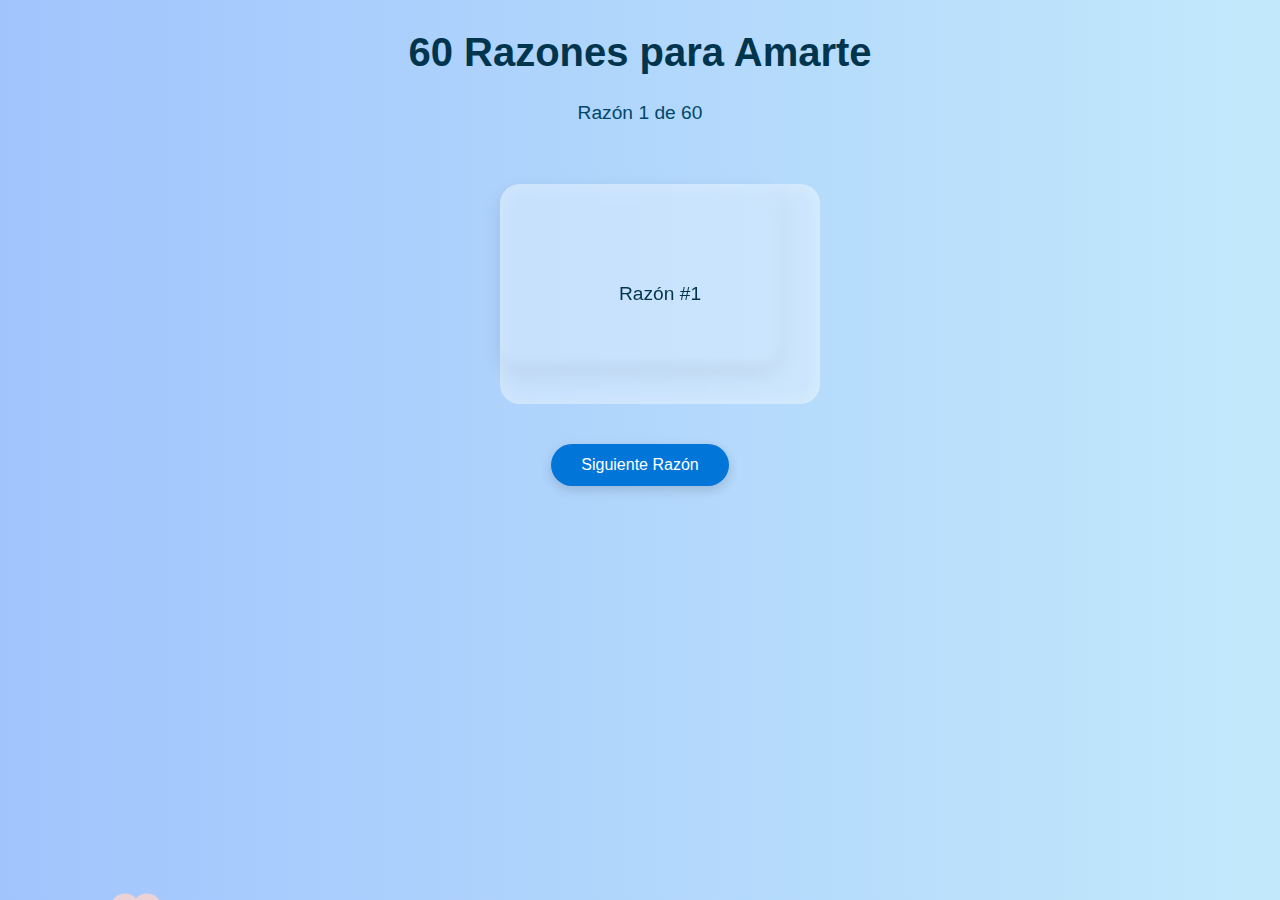
<file: pagina-de-mi-amor-main/200razones/index.html>
<!DOCTYPE html>
<html lang="es">
<head>
  <meta charset="UTF-8" />
  <meta name="viewport" content="width=device-width, initial-scale=1.0" />
  <title>60 Razones para Amarte</title>
  <link href="https://fonts.googleapis.com/css2?family=Quicksand:wght@500&display=swap" rel="stylesheet">
  <link rel="stylesheet" href="styles.css" />
</head>
<body>
 
      <script>
        const music = document.getElementById("bg-music");
      
        // Espera a que el usuario haga clic en cualquier parte
        document.addEventListener("click", () => {
          music.muted = false;
          music.play();
        });
      </script>

<div class="hearts-container" id="hearts-container"></div>
            

  <h1>60 Razones para Amarte</h1>
  <div class="counter">Razón <span id="reason-count">1</span> de 60</div>
  
  <div class="container" id="cards-container">
    <!-- Tarjeta actual aparecerá aquí -->
  </div>
  
  <button id="next-btn">Siguiente Razón</button>

  <script src="reasons.js"></script>
  <script src="script.js"></script>
</body>
</html>
</file>
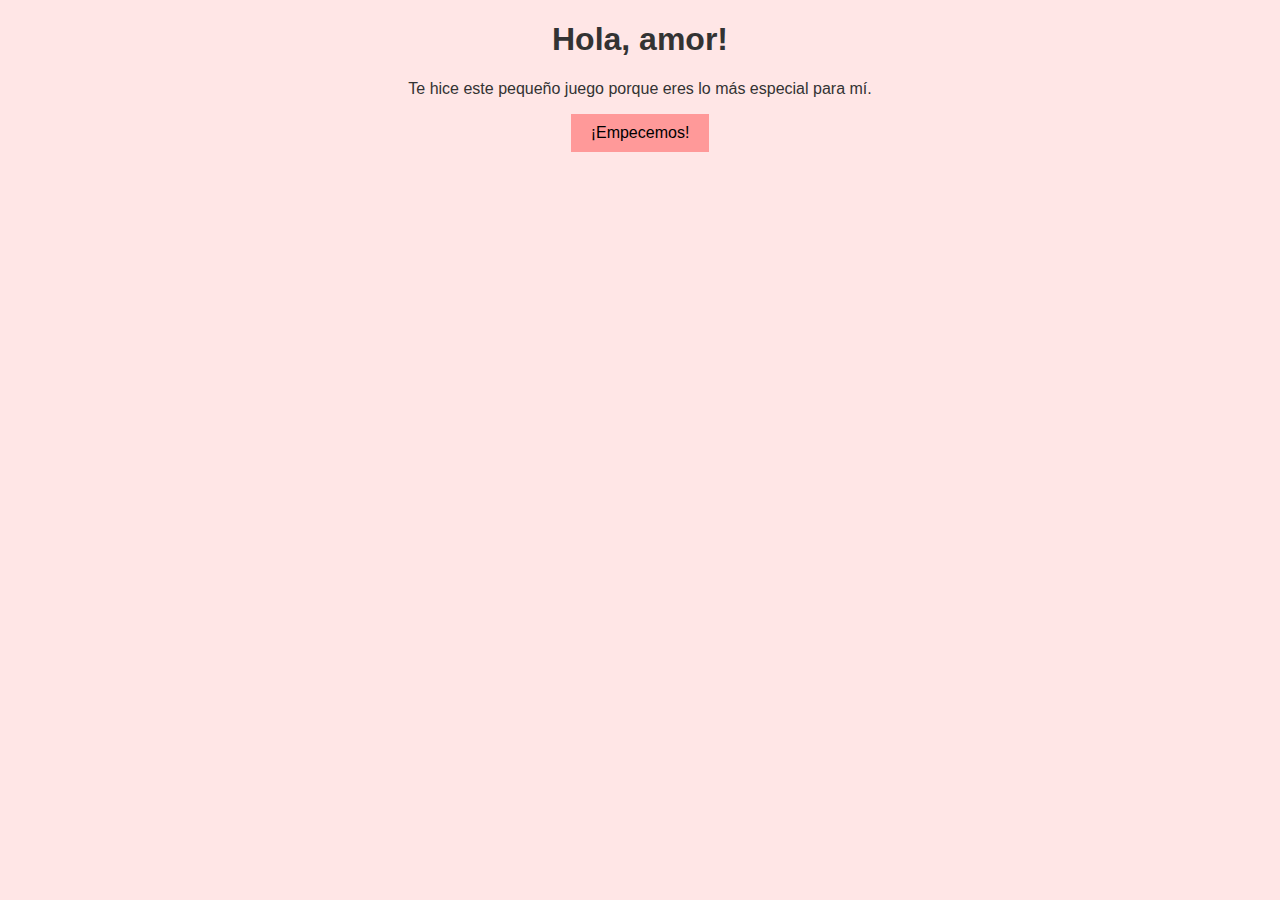
<file: pagina-de-mi-amor-main/otraparte/index.html>
<!DOCTYPE html>
<html lang="es">
<head>
    <meta charset="UTF-8">
    <title>Para mi amorcito</title>
    <style>
        body {
            text-align: center;
            font-family: Arial, sans-serif;
            background-color: #ffe6e6;
            color: #333;
        }
        button {
            padding: 10px 20px;
            font-size: 16px;
            background-color: #ff9999;
            border: none;
            cursor: pointer;
        }
        button:hover {
            background-color: #ff6666;
        }
        #mensaje {
            margin-top: 20px;
            font-size: 20px;
        }
    </style>
</head>
<body>
    <h1>Hola, amor!</h1>
    <p>Te hice este pequeño juego porque eres lo más especial para mí.</p>
    <button onclick="siguientePaso()">¡Empecemos!</button>
    <div id="mensaje"></div>

    <script>
        let paso = 0;
        const mensajes = [
            "¿Sabías que tu sonrisa es mi cosa favorita en el mundo?",
            "Quiero que sepas que siempre estaré aquí para vos, mi amor.",
            "¡Sorpresa final! Te amo más de lo que las palabras pueden decir. ¿Me das un abrazo cuando nos veamos?"
        ];

        function siguientePaso() {
            if (paso < mensajes.length) {
                document.getElementById("mensaje").innerHTML = mensajes[paso];
                paso++;
            }
            if (paso === mensajes.length) {
                document.getElementById("mensaje").innerHTML += "<br><button onclick='reiniciar()'>Volver a jugar</button>";
            }
        }

        function reiniciar() {
            paso = 0;
            document.getElementById("mensaje").innerHTML = "";
            siguientePaso();
        }
    </script>
</body>
</html>
</file>
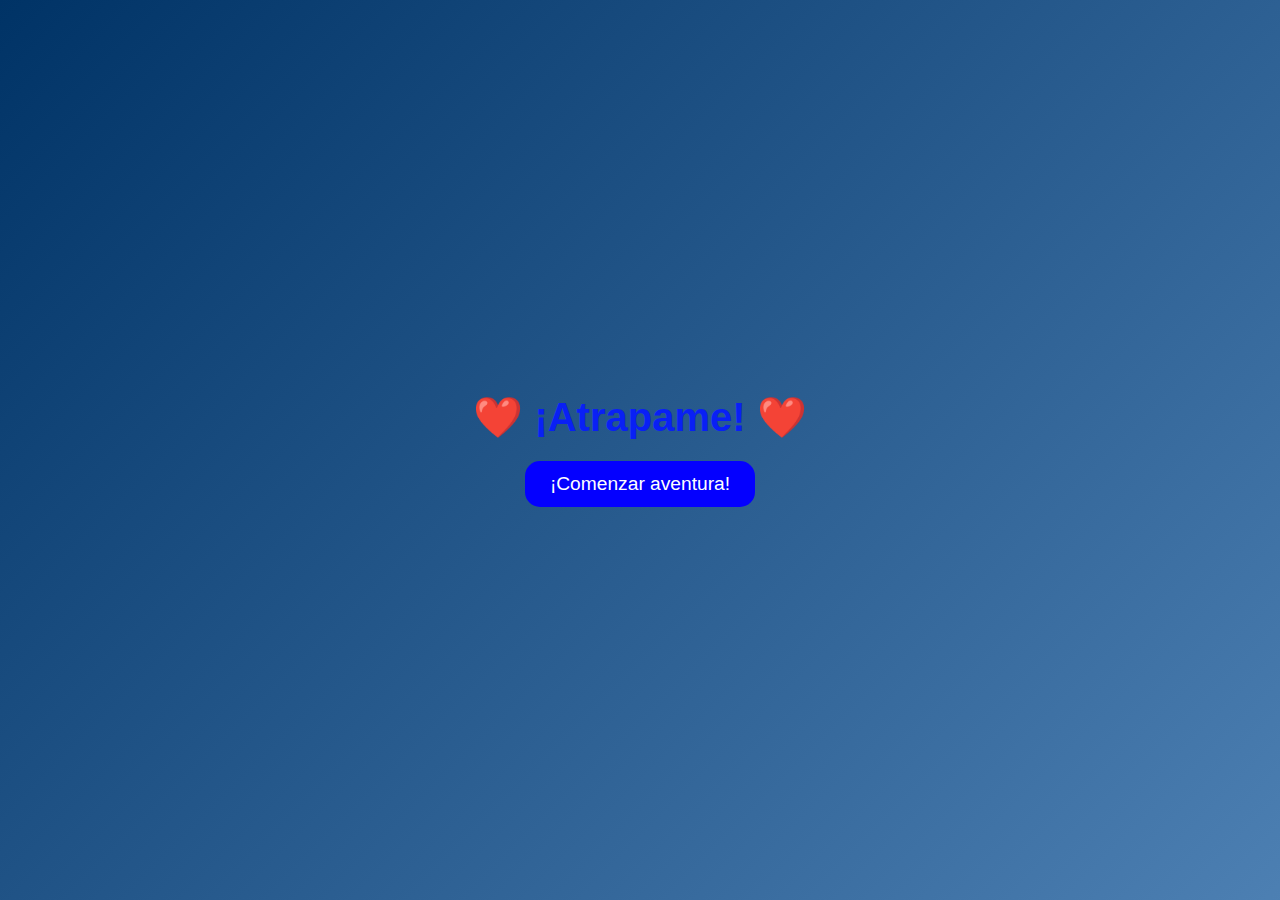
<file: pagina-de-mi-amor-main/sofigame/index.html>
<!DOCTYPE html>
<html lang="en">
<head>
  <meta charset="UTF-8">
  <meta name="viewport" content="width=device-width, initial-scale=1.0">
  <title>Game</title>
  <link rel="stylesheet" href="./assets/css/style.css">
</head>
<body>
  <div class="top-bar">
    <div class="score">Puntos: 0</div>
    <div class="fails">Fallos: 0 / 3</div>
  </div>
  
  <div class="start-screen">
    <h1 class="game-title">❤️ ¡Atrapame! ❤️</h1>
    <button class="start-btn">¡Comenzar aventura!</button>
  </div>  
  <button class="restart-btn" style="display: none;">Jugar de nuevo</button>    
  <div class="game-container" style="display: none;">
    <div class="player"></div>
  </div>
  
  <script src="./assets/js/app.js"></script>
</body>
</html>
</file>
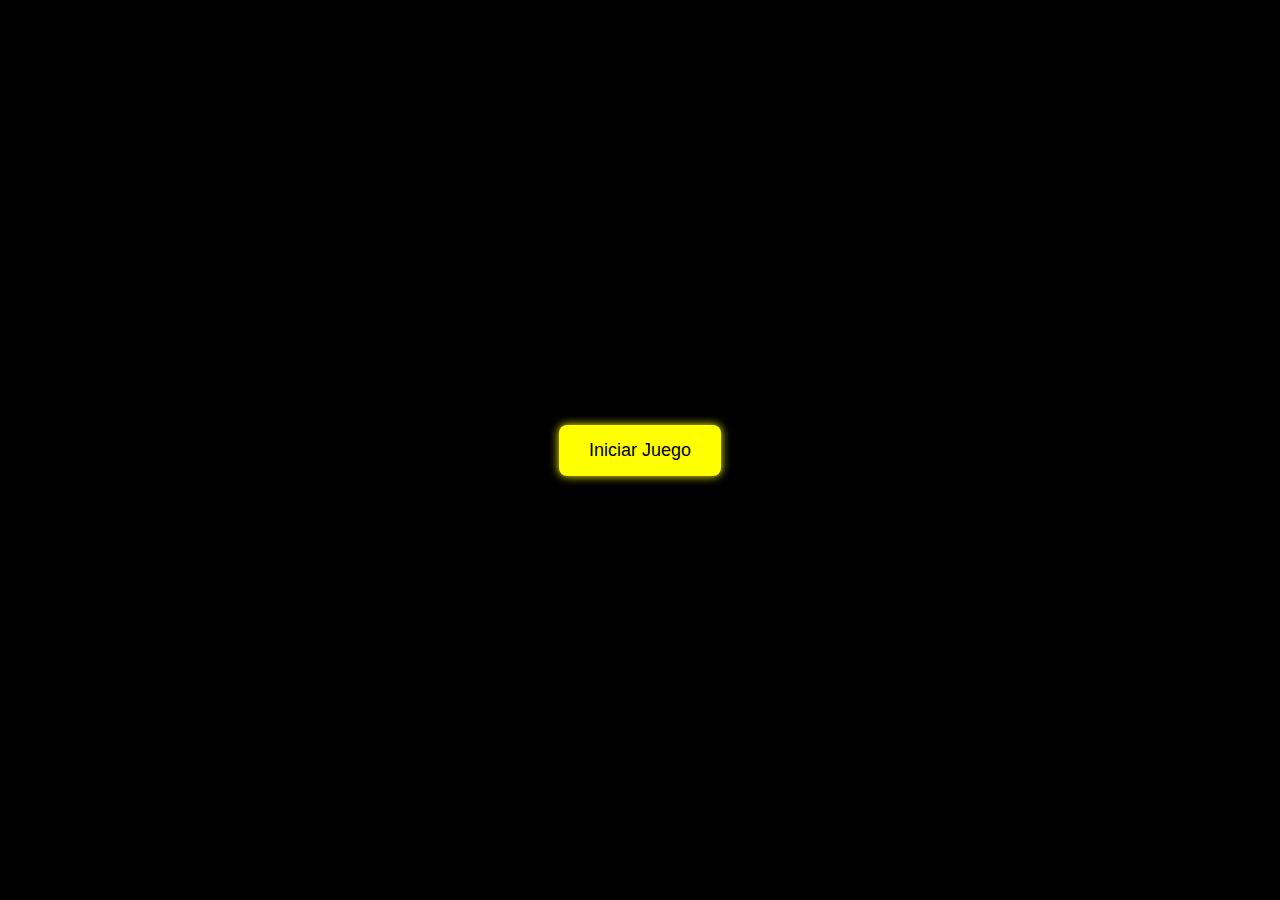
<file: pagina-de-mi-amor-main/pacman-main/pacman.html>
<!DOCTYPE html>
<html lang="en">

<head>
    <meta charset="UTF-8">
    <meta http-equiv="X-UA-Compatible" content="IE=edge">
    <meta name="viewport" content="width=device-width, initial-scale=1.0">
    <title>Pacman</title>
      <!-- Fuente retro estilo Pac-Man -->
  <link href="https://fonts.cdnfonts.com/css/emulogic" rel="stylesheet" />

    <style>
        body {
            margin: 0;
      background-color: black;
      height: 100vh;
      display: flex;
      align-items: center;
      justify-content: center;
      font-family: 'Emulogic', sans-serif;
        }

        #canvas {
            display: block;
        }

        #startBtn {
            position: absolute;
            z-index: 10;
            padding: 15px 30px;
            font-size: 18px;
            font-family: sans-serif;
            background-color: yellow;
            color: black;
            border: none;
            border-radius: 8px;
            cursor: pointer;
            box-shadow: 0 0 10px yellow;
        }
    </style>
</head>

<body>
    <canvas id="canvas" width="500" height="500"></canvas>

    <!-- Botón para iniciar el juego -->
    <button id="startBtn">Iniciar Juego</button>

    <!-- imágenes ocultas para animaciones -->
    <div style="display:none;">
        <img id="animation" src="animations.gif" width="140" height="20">
        <img id="ghosts" src="ghost.png" width="140" height="20">
    </div>

    <!-- scripts del juego -->
    <script src="ghost.js"></script>
    <script src="pacman.js"></script>
    <script src="game.js"></script>

    <!-- script para activar el botón -->
    <script>
        const startButton = document.getElementById('startBtn');

        startButton.addEventListener('click', () => {
            startButton.style.display = 'none';
            iniciarJuego();
        });

        function iniciarJuego() {
            if (typeof startGame === 'function') {
                startGame();
            } else {
                console.log("⚠️ No se encontró la función startGame().");
            }
        }
    </script>
</body>

</html>
</file>
<file: pagina-de-mi-amor-main/200razones/styles.css>
/* Fuente principal */
body {
    font-family: 'Poppins', sans-serif;
    background: linear-gradient(to right, #a1c4fd, #c2e9fb);
    color: #03324d;
    margin: 0;
    padding: 0;
    text-align: center;
    overflow-x: hidden;
  }
  
  h1 {
    margin-top: 30px;
    font-size: 2.5em;
    font-weight: 700;
    color: #01344d;
  }
  
  .counter {
    font-size: 1.2em;
    margin-top: 10px;
    color: #01476b;
    font-weight: 500;
  }
  
  .container {
    display: flex;
    justify-content: center;
    align-items: center;
    margin: 40px auto;
    max-width: 600px;
    min-height: 200px;
  }
  
  .card {
    width: 280px;
    height: 180px;
    perspective: 1000px;
    margin: 20px;
    border-radius: 20px;
    box-shadow: 0 8px 20px rgba(0, 0, 0, 0.1);
  }
  
  .inner-card {
    position: relative;
    width: 100%;
    height: 100%;
    transition: transform 0.8s ease;
    transform-style: preserve-3d;
    cursor: pointer;
    border-radius: 20px;
  }
  
  .card.flipped .inner-card {
    transform: rotateY(180deg);
  }
  
  .card-front, .card-back {
    position: absolute;
    width: 100%;
    height: 100%;
    backface-visibility: hidden;
    border-radius: 20px;
    display: flex;
    align-items: center;
    justify-content: center;
    padding: 20px;
    font-size: 1.2em;
    font-weight: 500;
    box-shadow: inset 0 0 20px rgba(255, 255, 255, 0.3);
  }
  
  .card-front {
    background: rgba(255, 255, 255, 0.3);
    backdrop-filter: blur(5px);
    color: #01344d;
  }
  
  .card-back {
    background: rgba(3, 50, 77, 0.7);
    color: #fff;
    transform: rotateY(180deg);
    backdrop-filter: blur(6px);
  }
  
  /* Botón "Siguiente Razón" */
  #next-btn {
    background: #0275d8;
    color: #fff;
    padding: 12px 30px;
    border: none;
    border-radius: 30px;
    font-size: 1em;
    font-weight: 500;
    cursor: pointer;
    margin: 20px auto 50px;
    transition: background 0.3s ease, transform 0.2s ease;
    box-shadow: 0 4px 12px rgba(0, 0, 0, 0.15);
  }
  
  #next-btn:hover {
    background: #025aa5;
    transform: scale(1.05);
  }
  
  /* Responsive */
  @media (max-width: 600px) {
    .card {
      width: 90%;
      height: 160px;
    }
  
    h1 {
      font-size: 2em;
    }
  }
.hearts-container {
  position: fixed;
  top: 0;
  left: 0;
  width: 100%;
  height: 100%;
  overflow: hidden;
  pointer-events: none;
  z-index: 0;
}

.heart {
  position: absolute;
  width: 20px;
  height: 20px;
  background-color: pink;
  transform: rotate(-45deg);
  animation: floatUp linear infinite;
  opacity: 0.7;
}

.heart::before,
.heart::after {
  content: '';
  position: absolute;
  width: 20px;
  height: 20px;
  background-color: inherit;
  border-radius: 50%;
}

.heart::before {
  top: -10px;
  left: 0;
}

.heart::after {
  left: 10px;
  top: 0;
}

@keyframes floatUp {
  0% {
    transform: translateY(0) scale(1) rotate(-45deg);
    opacity: 0.7;
  }
  100% {
    transform: translateY(-100vh) scale(1.5) rotate(-45deg);
    opacity: 0;
  }
}
</file>
<file: pagina-de-mi-amor-main/sofigame/assets/css/style.css>
* {
  box-sizing: border-box;
  margin: 0;
  padding: 0;
  font-family: 'Segoe UI', Tahoma, Geneva, Verdana, sans-serif;
}

body {
  background: linear-gradient(135deg, #ff9a9e, #fad0c4);
  height: 100vh;
  overflow: hidden;
}

/* Pantalla de inicio */
@keyframes animatedBlueBackground {
  0% {
    background-position: 0% 50%;
  }
  50% {
    background-position: 100% 50%;
  }
  100% {
    background-position: 0% 50%;
  }
}

.start-screen {
  position: absolute;
  width: 100%;
  height: 100%;
  background: linear-gradient(-45deg, #a1c4fd, #c2e9fb, #6699cc, #003366);
  background-size: 400% 400%;
  animation: animatedBlueBackground 12s ease infinite;
  display: flex;
  flex-direction: column;
  align-items: center;
  justify-content: center;
  z-index: 10;
  padding: 20px;
  text-align: center;
}



.game-title {
  font-size: 2.5em;
  margin-bottom: 20px;
  color: #0920f5;
}

.start-btn {
  font-size: 1.2em;
  padding: 12px 25px;
  background-color: #0400ff;
  color: white;
  border: none;
  border-radius: 15px;
  cursor: pointer;
  transition: 0.3s;
}

.start-btn:hover {
  background-color: #1832c2;
}

/* Contenedor principal del juego */
.game-container {
  width: 100%;
  height: 100dvh;
  position: relative;
  background-image: url('../img/nubes.png'); /* Reemplaza 'clouds-background.jpg' con tu imagen de fondo */
  background-size: cover;
}

/* Barra superior con score y fallos */
.top-bar {
  position: absolute;
  top: 10px;
  left: 50%;
  transform: translateX(-50%);
  z-index: 5;
  display: flex;
  gap: 40px;
  font-size: 1.2em;
  font-weight: bold;
  color: #fff;
  background: rgba(0,0,0,0.5);
  padding: 10px 25px;
  border-radius: 15px;
}

/* Jugador */
.player {
  width: 100px;
  height: 100px;
  background-image:url('../img/sofi.png');
  background-size: cover;
  position: absolute;
  bottom: 10px;
  left: 50%;
  transform: translateX(-50%);
}

/* Obstáculos */
.obstacle {
  width: 100px;
  height: 100px;
  background-image:url('../img/lilian.png');
  background-size: cover; 
  position: absolute;
  top: -50px;
  left: 50%;
  transform: translateX(-50%);
}

/* Disparos */
.bullet {
  position: absolute;
  width: 8px;
  height: 20px;
  background-color: #ffeb3b;
}

/* Botón de reinicio */
.restart-btn {
  position: absolute;
  bottom: 20px;
  left: 50%;
  transform: translateX(-50%);
  padding: 10px 20px;
  font-size: 1em;
  background-color: #0400ff;
  color: white;
  border: none;
  border-radius: 10px;
  cursor: pointer;
  display: none;
  z-index: 5;
}

.restart-btn:hover {
  background-color: #1832c2;
}
</file>
